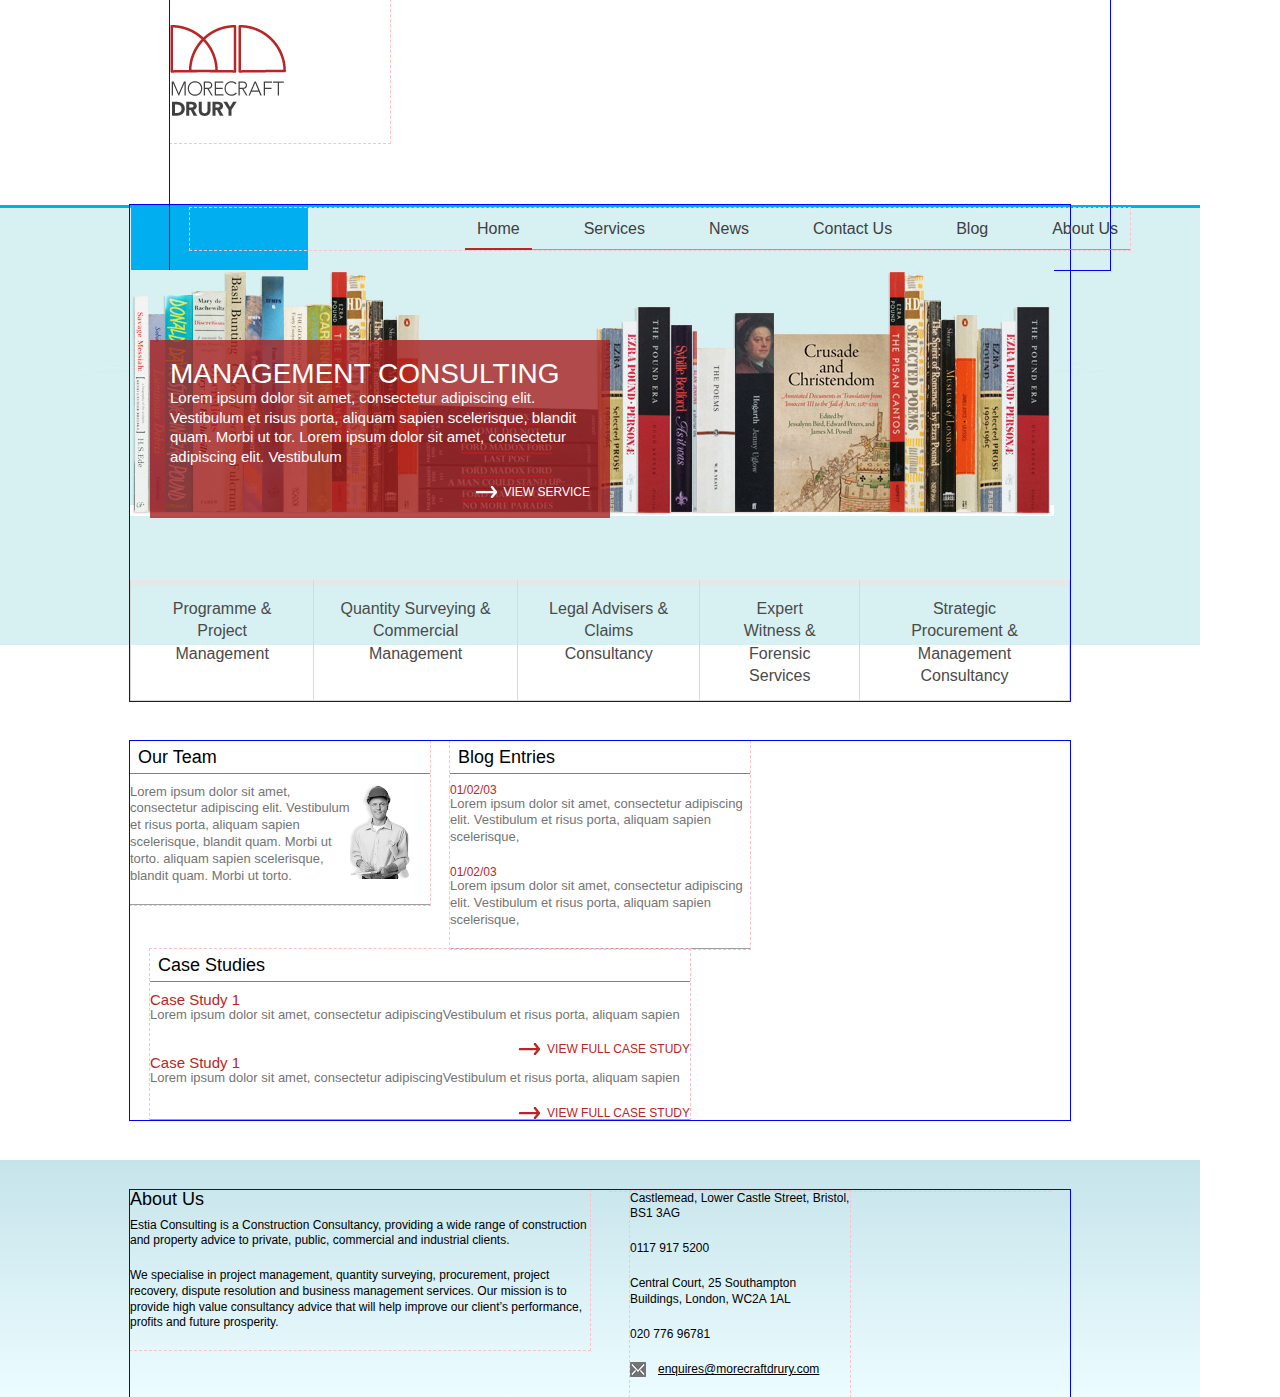
<file: index.html>
<!doctype html>
<html lang="en">
<head>
	<title></title>
	<meta charset="utf-8" />
	<link rel="stylesheet" href="css/styles.css" />
	<script src="js/jquery-1.10.2.min.js"></script>
	<script src="js/jquery.carouFredSel-6.2.1.min.js"></script>
   	<script>
		$(document).ready(function() {

			$("#home-header .slider").carouFredSel({
				/*
				items       : {
					visible     : 1,
					height      : "26.27%"
				},*/
				items: 1,
				scroll: 500,
				responsive: true,
				auto: 2000,
				prev: "#control-previous",
				next: "#control-next"
			});

		});
	</script>
	<!--[if lte IE 8]>
		<link rel="stylesheet" href="css/styles-lte-ie8.css" />
		<script src="http://html5shiv.googlecode.com/svn/trunk/html5.js"></script>
	<![endif]-->
</head>

<body id="home">
	
	<!-- Begin #page-header -->
	<header id="page-header">
		<div class="constrained">
			<a href="/" class="span-3"><img src="images/logo.png" alt="Morecraft Drury" class="logo" /></a>

			<nav id="main-navigation" class="span-12">
				<ul>
					<li class="active"><a href="index.html">Home</a></li>
					<li><a href="services.html">Services</a></li>
					<li><a href="news.html">News</a></li>
					<li><a href="contact.html">Contact Us</a></li>
					<li><a href="#">Blog</a></li>
					<li><a href="#">About Us</a></li>
				</ul>
			</nav>
		</div>
	</header>
	<!-- End #page-header -->

	<!-- Begin #home-header -->
	<div id="home-header">
		<div class="constrained">
		<ul class="slider">
			<li id="slide1">
				<img src="example-content/home-slider1.jpg" alt="" />
				<section class="slide-content">
					<h1>Management Consulting</h1>
					<p>Lorem ipsum dolor sit amet, consectetur adipiscing elit. Vestibulum et risus porta, aliquam sapien scelerisque, blandit quam. Morbi ut tor. Lorem ipsum dolor sit amet, consectetur adipiscing elit. Vestibulum </p>
					<a href="#" class="more">View service</a>
				</section>
			</li>
			<li id="slide2">
				<img src="example-content/home-slider1.jpg" alt="" />
				<section class="slide-content">
					<h1>Slide 2</h1>
					<p>Tes</p>
					<a href="#" class="more">View service</a>
				</section>
			</li>
			<li id="slide3">
				<img src="example-content/home-slider1.jpg" alt="" />
				<section class="slide-content">
					<h1>Slide 3</h1>
					<p>Tes</p>
					<a href="#" class="more">View service</a>
				</section>
			</li>
			<li id="slide4">
				<img src="example-content/home-slider1.jpg" alt="" />
				<section class="slide-content">
					<h1>Slide 4</h1>
					<p>Tes</p>
					<a href="#" class="more">View service</a>
				</section>
			</li>
			<li id="slide5">
				<img src="example-content/home-slider1.jpg" alt="" />
				<section class="slide-content">
					<h1>Slide 5</h1>
					<p>Tes</p>
					<a href="#" class="more">View service</a>
				</section>
			</li>
		</ul>

	<div style="position: absolute; left: 0px; top: 0px; opacity: 0.0;">
		<div id="control-previous">Previous</div>
		<div id="control-next">Next</div>
	</div>

		<ul class="sub-navigation slide-controls">
			<li><a href="#slide1">Programme &amp; Project Management</a></li>
			<li><a href="#slide2">Quantity Surveying &amp; Commercial Management</a></li>
			<li><a href="#slide3">Legal Advisers &amp; Claims Consultancy</a></li>
			<li><a href="#slide4">Expert Witness &amp; Forensic Services</a></li>
			<li><a href="#slide5">Strategic Procurement &amp; Management Consultancy</a></li>
		</ul>
	</div>
	<!-- End #home-header -->

	<!-- Begin #main-content-wrapper -->
	<div id="main-content-wrapper">
		<div class="constrained">
			<div class="span-4 nugget">
				<h2>Our Team</h2>
				<div class="text">
					<p>Lorem ipsum dolor sit amet, consectetur adipiscing elit. Vestibulum et risus porta, aliquam sapien scelerisque, blandit quam. Morbi ut torto. aliquam sapien scelerisque, blandit quam. Morbi ut torto.</p>
				</div>
				<div class="thumbnail">
					<img src="example-content/nugget-team.png" alt="" />
				</div>
			</div>

			<div class="span-4 nugget">
				<h2>Blog Entries</h2>
				<div class="date">01/02/03</div>
				<p>Lorem ipsum dolor sit amet, consectetur adipiscing elit. Vestibulum et risus porta, aliquam sapien scelerisque, </p>
				<div class="date">01/02/03</div>
				<p>Lorem ipsum dolor sit amet, consectetur adipiscing elit. Vestibulum et risus porta, aliquam sapien scelerisque, </p>
			</div>

			<div class="span-7 nugget nugget-case-studies">
				<h2>Case Studies</h2>
				<ul class="items">
					<li class="item">
						<h3>Case Study 1</h3>
						<p>Lorem ipsum dolor sit amet, consectetur adipiscingVestibulum et risus porta, aliquam sapien</p>
						<a href="#" class="more">View full case study</a>
					</li>
					<li class="item">
						<h3>Case Study 1</h3>
						<p>Lorem ipsum dolor sit amet, consectetur adipiscingVestibulum et risus porta, aliquam sapien</p>
						<a href="#" class="more">View full case study</a>
					</li>
				</ul>
			</div>
		</div>
	</div>
	<!-- End #main-content-wrapper -->

	<!-- Begin #page-footer -->
	<footer id="page-footer">
		<div class="constrained">
			<div class="span-6">
				<h2>About Us</h2>
				<p>Estia Consulting is a Construction Consultancy, providing a wide range of construction and property advice to private, public, commercial and industrial clients.</p>
				<p>We specialise in project management, quantity surveying, procurement, project recovery, dispute resolution and business management services. Our mission is to provide high value consultancy advice that will help improve our client’s performance, profits and future prosperity.</p>
			</div>
			<div class="span-3"><!-- footer nav can go here --></div>
			<div class="span-3"><!-- Twitter widget can go here --></div>
			<div class="span-3">
				<p class="icon-address">Castlemead, Lower Castle Street, Bristol, BS1 3AG</p>

				<p class="icon-tel">0117 917 5200</p>

				<p class="icon-address">Central Court, 25 Southampton Buildings, London, WC2A 1AL</p>
				<p class="icon-tel">020 776 96781</p>

				<p class="icon-email"><a href="mailto:enquires@morecraftdrury.com">enquires@morecraftdrury.com</a></p>
			</div>
		</div>
	</footer>
	<!-- End #page-footer -->
	
</body>
</html>
</file>
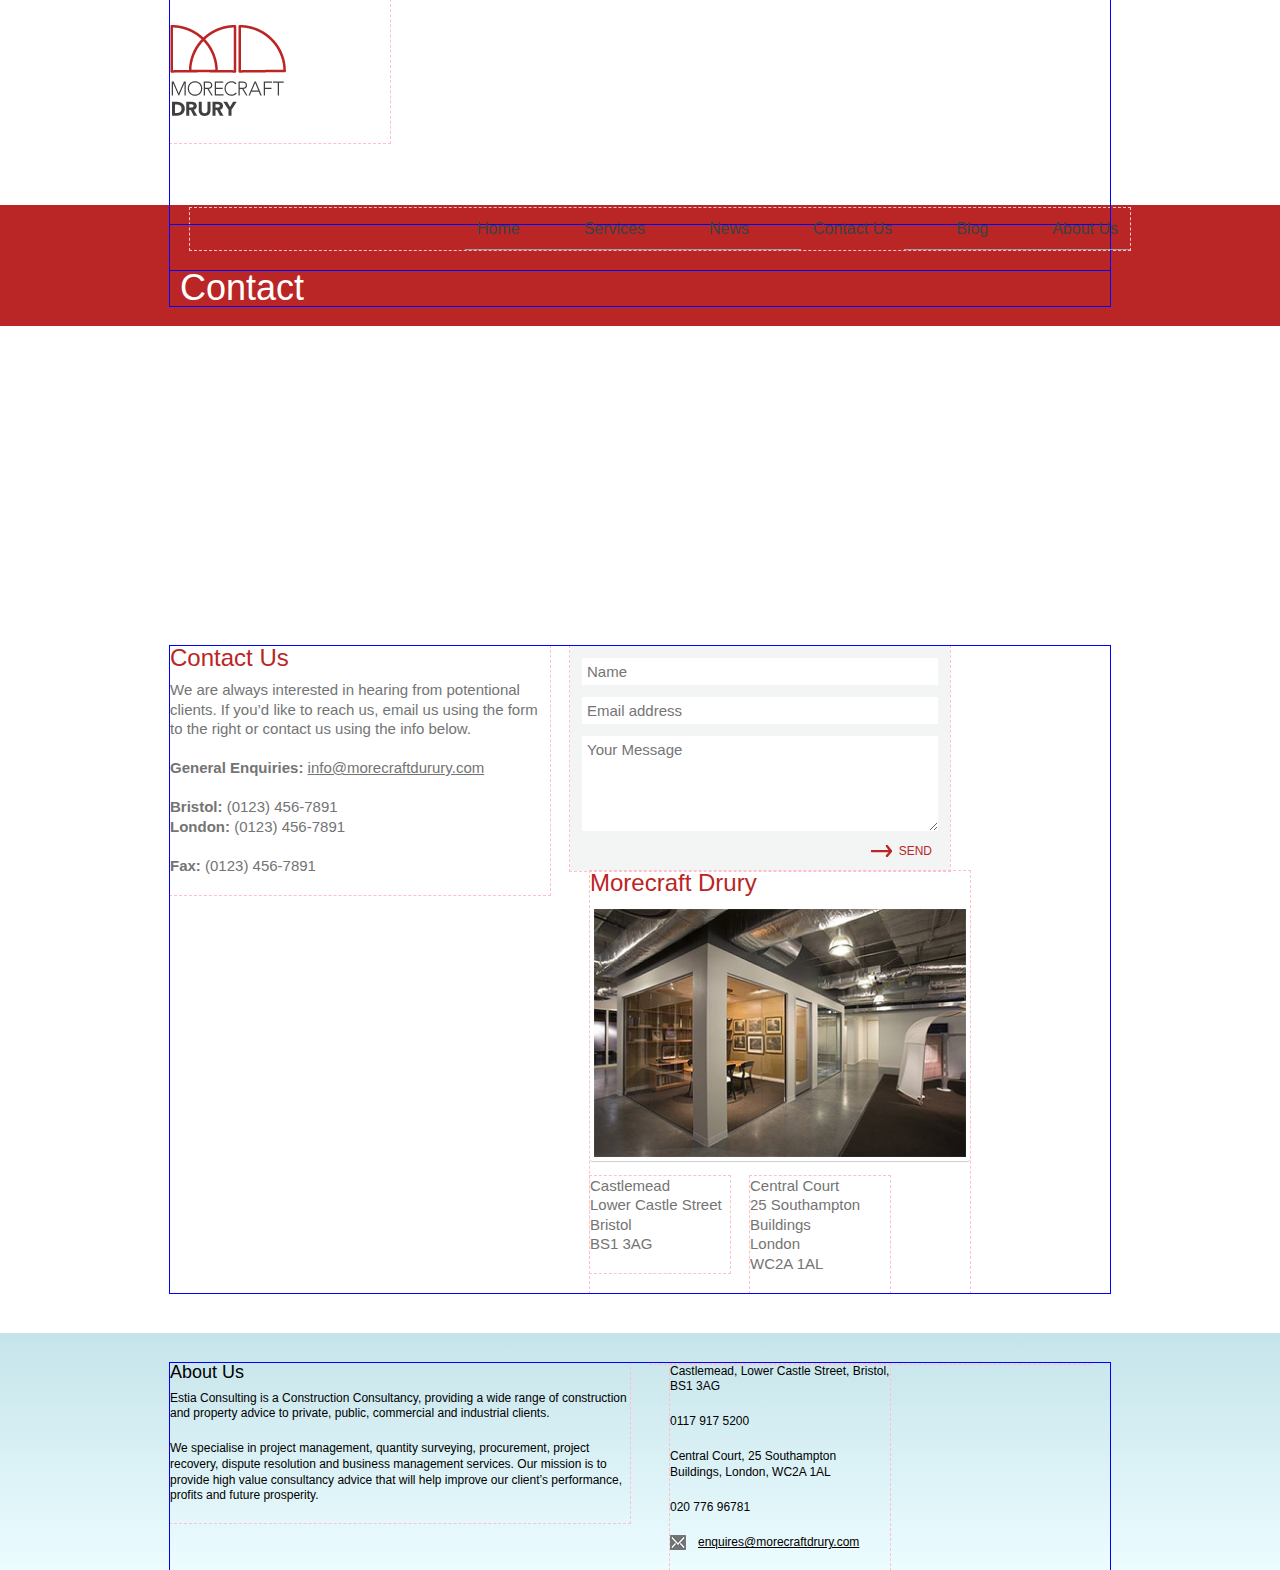
<file: contact.html>
<!doctype html>
<html lang="en">
<head>
	<title>Morecraft Drury</title>
	<meta charset="utf-8" />
	<meta name="viewport" content="width=device-width, initial-scale=1">
	<link rel="stylesheet" href="css/styles.css" />
	<!--[if lte IE 8]>
		<link rel="stylesheet" href="css/styles-lte-ie8.css" />
		<script src="http://html5shiv.googlecode.com/svn/trunk/html5.js"></script>
	<![endif]-->
</head>

<body>
	<!-- Begin #page-header -->
	<header id="page-header">
		<div class="constrained">
			<a href="/" class="span-3"><img src="images/logo.png" alt="Morecraft Drury" class="logo" /></a>

			<nav id="main-navigation" class="span-12">
				<ul>
					<li><a href="index_old.html">Home</a></li>
					<li><a href="services.html">Services</a></li>
					<li><a href="news.html">News</a></li>
					<li class="active"><a href="contact.html">Contact Us</a></li>
					<li><a href="#">Blog</a></li>
					<li><a href="#">About Us</a></li>
				</ul>
			</nav>
		</div>
	</header>
	<!-- End #page-header -->

	<div id="header-bar">
		<div class="constrained">
			<h1>Contact</h1>
		</div>
	</div>

	<!-- Begin #map-wrapper -->
	<div class="map-wrapper">
		<div id="map1">

		</div>

		<div id="map2">

		</div>
	</div>
	<!-- End #map-wrapper -->

	<!-- Begin #main-content-wrapper -->
	<div id="main-content-wrapper">
		<div class="constrained">

			<div class="span-5">
				<h2>Contact Us</h2>
				<p>We are always interested in hearing from potentional clients.  If you’d like to reach us, email us using the form to the right or contact us using the info below.</p>

				<p><strong>General Enquiries:</strong>  <a href="mailto:info@morecraftdurury.com">info@morecraftdurury.com</a></p>

				<p>
					<strong>Bristol:</strong>  (0123) 456-7891<br/>
					<strong>London:</strong>  (0123) 456-7891
				</p>

				<p><strong>Fax:</strong>  (0123) 456-7891</p>
			</div>

			<div class="span-5">
				<form action="#" method="post" class="contact-form">
					<input type="text" placeholder="Name" />
					<input type="email" placeholder="Email address" />
					<textarea cols="20" rows="5" placeholder="Your Message"></textarea>
					<input type="submit" value="Send" />
				</form>
			</div>

			<div class="span-5">
				<h2>Morecraft Drury</h2>
				<div class="pictureframe">
					<img src="example-content/office.jpg" alt="" />
				</div>
				<div>
					<div class="span-one-half">
						<p>
							Castlemead<br/>
							Lower Castle Street<br/>
							Bristol<br/>
							BS1 3AG
						</p>
					</div>
					<div class="span-one-half">
						<p>
							Central Court<br/>
							25 Southampton Buildings<br/>
							London<br/>
							WC2A 1AL
						</p>
					</div>
				</div>
			</div>
		</div>
	</div>
	<!-- End #main-content-wrapper -->

	<!-- Begin #page-footer -->
	<footer id="page-footer">
		<div class="constrained">
			<div class="span-6">
				<h2>About Us</h2>
				<p>Estia Consulting is a Construction Consultancy, providing a wide range of construction and property advice to private, public, commercial and industrial clients.</p>
				<p>We specialise in project management, quantity surveying, procurement, project recovery, dispute resolution and business management services. Our mission is to provide high value consultancy advice that will help improve our client’s performance, profits and future prosperity.</p>
			</div>
			<div class="span-3"><!-- footer nav can go here --></div>
			<div class="span-3"><!-- Twitter widget can go here --></div>
			<div class="span-3">
				<p class="icon-address">Castlemead, Lower Castle Street, Bristol, BS1 3AG</p>

				<p class="icon-tel">0117 917 5200</p>

				<p class="icon-address">Central Court, 25 Southampton Buildings, London, WC2A 1AL</p>
				<p class="icon-tel">020 776 96781</p>

				<p class="icon-email"><a href="mailto:enquires@morecraftdrury.com">enquires@morecraftdrury.com</a></p>
			</div>
		</div>
	</footer>
	<!-- End #page-footer -->

	<script src="http://ajax.googleapis.com/ajax/libs/jquery/1.10.1/jquery.min.js"></script>
	<script src="http://maps.google.com/maps/api/js?sensor=false"></script>
	<script>
		function initialiseMap() {
			var mapPoint = new google.maps.LatLng(51.355541,-2.144548);
			var mapOptions = {
				zoom: 13,
				center: mapPoint,
				mapTypeId: google.maps.MapTypeId.ROADMAP
			}
			var map1 = new google.maps.Map(document.getElementById("map1"), mapOptions);
			var map2 = new google.maps.Map(document.getElementById("map2"), mapOptions);
			//var markerImage = new google.maps.MarkerImage("/themes/wetwindy/images/marker.png", new google.maps.Size(77, 28), new google.maps.Point(0,0), new google.maps.Point(31,27));

			var marker = new google.maps.Marker({
				position: mapPoint,
				map: map
			});
		}

		$(function(){
			initialiseMap();
		});
	</script>

</body>
</html>
</file>
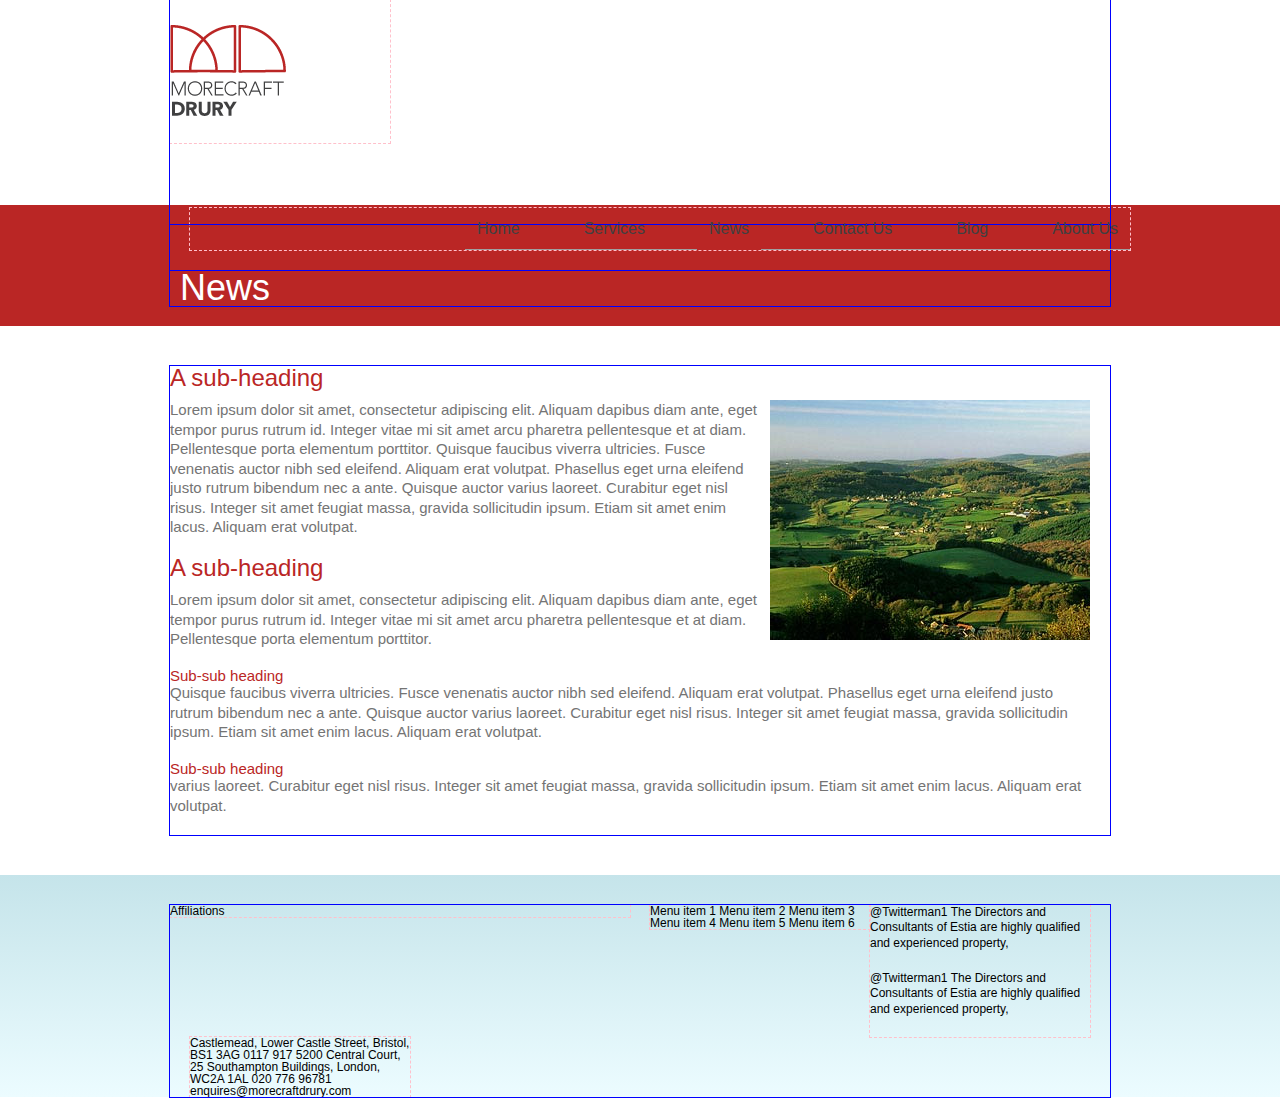
<file: generic copy-heavy template.html>
<!doctype html>
<html lang="en">
<head>
	<title></title>
	<meta charset="utf-8" />
	<link rel="stylesheet" href="css/styles.css" />
	<!--[if lte IE 8]>
		<link rel="stylesheet" href="css/styles-lte-ie8.css" />
		<script src="http://html5shiv.googlecode.com/svn/trunk/html5.js"></script>
	<![endif]-->
</head>

<body>
	<!-- Begin #page-header -->
	<header id="page-header">
		<div class="constrained">
			<a class="span-3" href="/"><img src="images/logo.png" alt="Morecraft Drury" class="logo" /></a>

			<nav class="span-12" id="main-navigation">
				<ul>
					<li><a href="index_old.html">Home</a></li>
					<li><a href="services.html">Services</a></li>
					<li class="active"><a href="news.html">News</a></li>
					<li><a href="contact.html">Contact Us</a></li>
					<li><a href="#">Blog</a></li>
					<li><a href="#">About Us</a></li>
				</ul>
			</nav>
		</div>
	</header>
	<!-- End #page-header -->

	<div id="header-bar">
		<div class="constrained">
			<h1>News</h1>
		</div>
	</div>

	<!-- Begin #main-content-wrapper -->
	<div id="main-content-wrapper">
		<div class="constrained">

			<section>
				<h2>A sub-heading</h2>
				<img class="right" src="example-content/news-photo.jpg" alt="" />
				<p>Lorem ipsum dolor sit amet, consectetur adipiscing elit. Aliquam dapibus diam ante, eget tempor purus rutrum id. Integer vitae mi sit amet arcu pharetra pellentesque et at diam. Pellentesque porta elementum porttitor. Quisque faucibus viverra ultricies. Fusce venenatis auctor nibh sed eleifend. Aliquam erat volutpat. Phasellus eget urna eleifend justo rutrum bibendum nec a ante. Quisque auctor varius laoreet. Curabitur eget nisl risus. Integer sit amet feugiat massa, gravida sollicitudin ipsum. Etiam sit amet enim lacus. Aliquam erat volutpat.</p>

				<h2>A sub-heading</h2>
				<p>Lorem ipsum dolor sit amet, consectetur adipiscing elit. Aliquam dapibus diam ante, eget tempor purus rutrum id. Integer vitae mi sit amet arcu pharetra pellentesque et at diam. Pellentesque porta elementum porttitor.</p>

				<h3>Sub-sub heading</h3>
				<p>Quisque faucibus viverra ultricies. Fusce venenatis auctor nibh sed eleifend. Aliquam erat volutpat. Phasellus eget urna eleifend justo rutrum bibendum nec a ante. Quisque auctor varius laoreet. Curabitur eget nisl risus. Integer sit amet feugiat massa, gravida sollicitudin ipsum. Etiam sit amet enim lacus. Aliquam erat volutpat.</p>

				<h3>Sub-sub heading</h3>
				<p>varius laoreet. Curabitur eget nisl risus. Integer sit amet feugiat massa, gravida sollicitudin ipsum. Etiam sit amet enim lacus. Aliquam erat volutpat.</p>
			</section>

		</div>
	</div>
	<!-- End #main-content-wrapper -->

	<!-- Begin #page-footer -->
	<footer id="page-footer">
		<div class="constrained">
			<div class="span-6">Affiliations</div>
			<div class="span-3">
				Menu item 1
				Menu item 2
				Menu item 3
				Menu item 4
				Menu item 5
				Menu item 6
			</div>
			<div class="span-3">
				<p>@Twitterman1 The Directors and Consultants of Estia are highly qualified and experienced property, </p>
				<p>@Twitterman1 The Directors and Consultants of Estia are highly qualified and experienced property, </p>
			</div>
			<div class="span-3">
				Castlemead, Lower Castle Street,
				Bristol,  BS1 3AG

				0117 917 5200

				Central Court, 25 Southampton Buildings, London, WC2A 1AL

				020 776 96781

				enquires@morecraftdrury.com
			</div>
		</div>
	</footer>
	<!-- End #page-footer -->
</body>
</html>
</file>
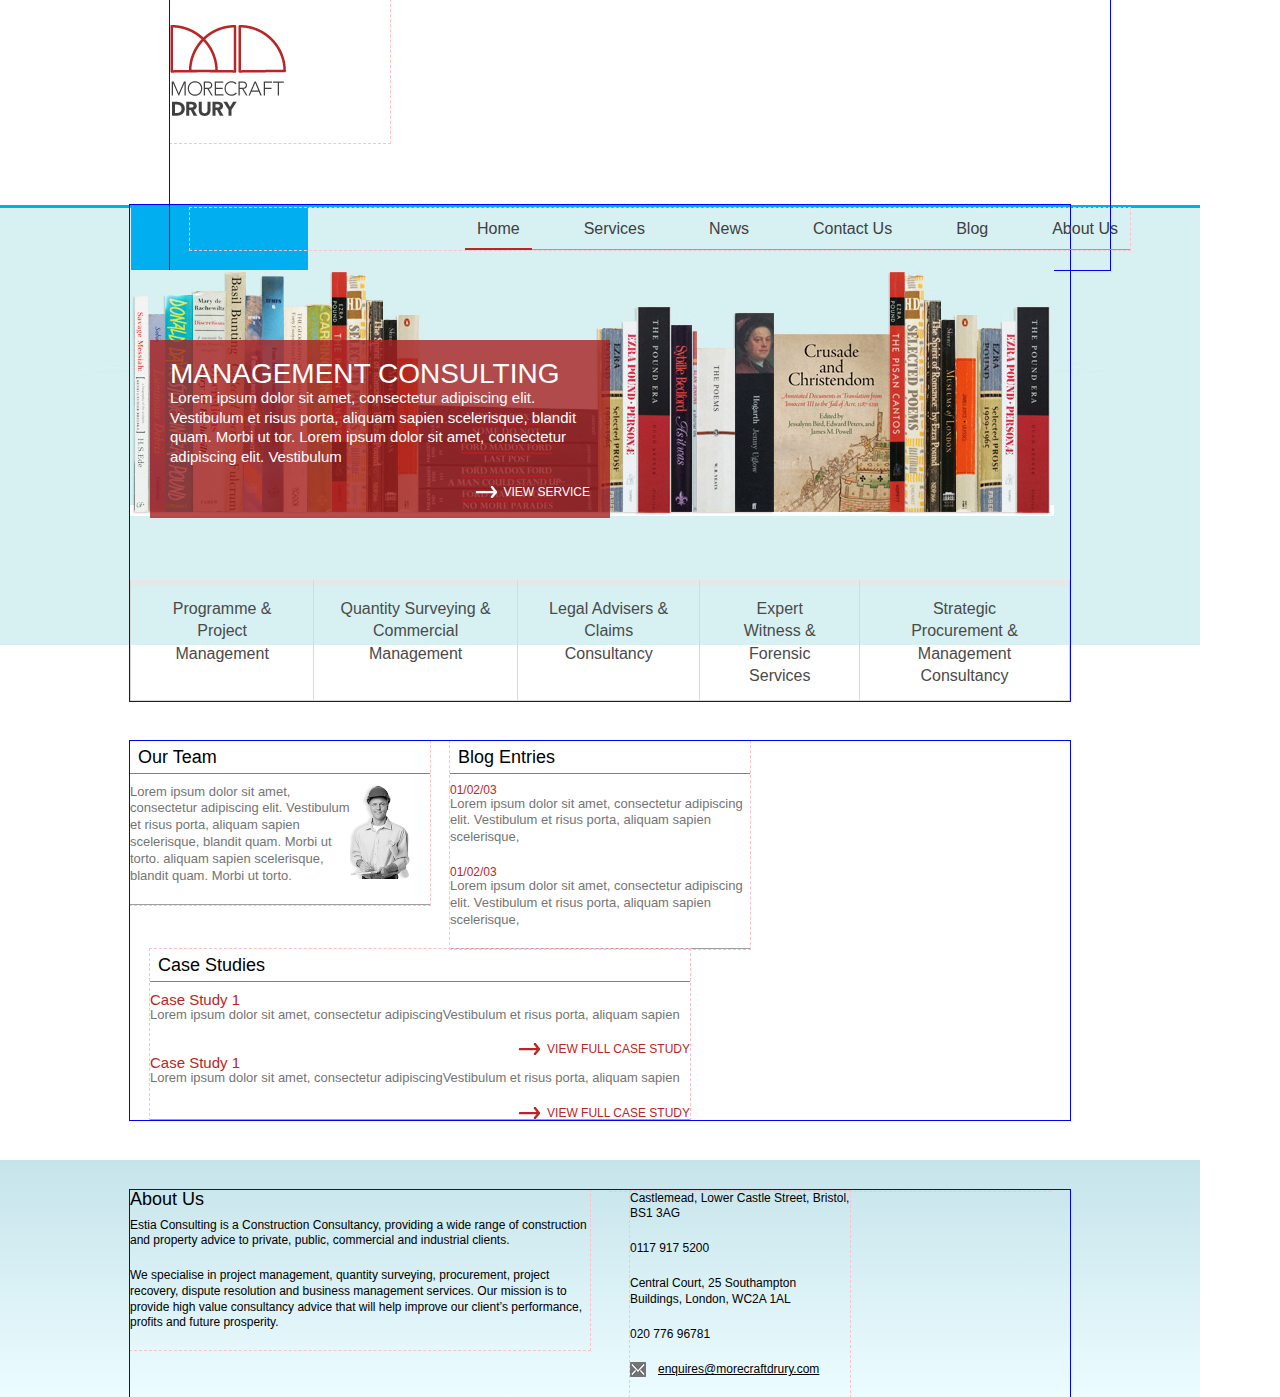
<file: index_old.html>
<!doctype html>
<html lang="en">
<head>
	<title></title>
	<meta charset="utf-8" />
	<link rel="stylesheet" href="css/styles.css" />
	<script src="js/jquery-1.10.2.min.js"></script>
	<script src="js/jquery.carouFredSel-6.2.1.min.js"></script>
   	<script>
		$(document).ready(function() {

			$("#home-header .slider").carouFredSel({
				/*
				items       : {
					visible     : 1,
					height      : "26.27%"
				},*/
				items: 1,
				scroll: 500,
				responsive: true,
				auto: 2000,
				prev: "#control-previous",
				next: "#control-next"
			});

		});
	</script>
	<!--[if lte IE 8]>
		<link rel="stylesheet" href="css/styles-lte-ie8.css" />
		<script src="http://html5shiv.googlecode.com/svn/trunk/html5.js"></script>
	<![endif]-->
</head>

<body id="home">
	
	<!-- Begin #page-header -->
	<header id="page-header">
		<div class="constrained">
			<a href="/" class="span-3"><img src="images/logo.png" alt="Morecraft Drury" class="logo" /></a>

			<nav id="main-navigation" class="span-12">
				<ul>
					<li class="active"><a href="index_old.html">Home</a></li>
					<li><a href="services.html">Services</a></li>
					<li><a href="news.html">News</a></li>
					<li><a href="contact.html">Contact Us</a></li>
					<li><a href="#">Blog</a></li>
					<li><a href="#">About Us</a></li>
				</ul>
			</nav>
		</div>
	</header>
	<!-- End #page-header -->

	<!-- Begin #home-header -->
	<div id="home-header">
		<div class="constrained">
		<ul class="slider">
			<li id="slide1">
				<img src="example-content/home-slider1.jpg" alt="" />
				<section class="slide-content">
					<h1>Management Consulting</h1>
					<p>Lorem ipsum dolor sit amet, consectetur adipiscing elit. Vestibulum et risus porta, aliquam sapien scelerisque, blandit quam. Morbi ut tor. Lorem ipsum dolor sit amet, consectetur adipiscing elit. Vestibulum </p>
					<a href="#" class="more">View service</a>
				</section>
			</li>
			<li id="slide2">
				<img src="example-content/home-slider1.jpg" alt="" />
				<section class="slide-content">
					<h1>Slide 2</h1>
					<p>Tes</p>
					<a href="#" class="more">View service</a>
				</section>
			</li>
			<li id="slide3">
				<img src="example-content/home-slider1.jpg" alt="" />
				<section class="slide-content">
					<h1>Slide 3</h1>
					<p>Tes</p>
					<a href="#" class="more">View service</a>
				</section>
			</li>
			<li id="slide4">
				<img src="example-content/home-slider1.jpg" alt="" />
				<section class="slide-content">
					<h1>Slide 4</h1>
					<p>Tes</p>
					<a href="#" class="more">View service</a>
				</section>
			</li>
			<li id="slide5">
				<img src="example-content/home-slider1.jpg" alt="" />
				<section class="slide-content">
					<h1>Slide 5</h1>
					<p>Tes</p>
					<a href="#" class="more">View service</a>
				</section>
			</li>
		</ul>

	<div style="position: absolute; left: 0px; top: 0px; opacity: 0.0;">
		<div id="control-previous">Previous</div>
		<div id="control-next">Next</div>
	</div>

		<ul class="sub-navigation slide-controls">
			<li><a href="#slide1">Programme &amp; Project Management</a></li>
			<li><a href="#slide2">Quantity Surveying &amp; Commercial Management</a></li>
			<li><a href="#slide3">Legal Advisers &amp; Claims Consultancy</a></li>
			<li><a href="#slide4">Expert Witness &amp; Forensic Services</a></li>
			<li><a href="#slide5">Strategic Procurement &amp; Management Consultancy</a></li>
		</ul>
	</div>
	<!-- End #home-header -->

	<!-- Begin #main-content-wrapper -->
	<div id="main-content-wrapper">
		<div class="constrained">
			<div class="span-4 nugget">
				<h2>Our Team</h2>
				<div class="text">
					<p>Lorem ipsum dolor sit amet, consectetur adipiscing elit. Vestibulum et risus porta, aliquam sapien scelerisque, blandit quam. Morbi ut torto. aliquam sapien scelerisque, blandit quam. Morbi ut torto.</p>
				</div>
				<div class="thumbnail">
					<img src="example-content/nugget-team.png" alt="" />
				</div>
			</div>

			<div class="span-4 nugget">
				<h2>Blog Entries</h2>
				<div class="date">01/02/03</div>
				<p>Lorem ipsum dolor sit amet, consectetur adipiscing elit. Vestibulum et risus porta, aliquam sapien scelerisque, </p>
				<div class="date">01/02/03</div>
				<p>Lorem ipsum dolor sit amet, consectetur adipiscing elit. Vestibulum et risus porta, aliquam sapien scelerisque, </p>
			</div>

			<div class="span-7 nugget nugget-case-studies">
				<h2>Case Studies</h2>
				<ul class="items">
					<li class="item">
						<h3>Case Study 1</h3>
						<p>Lorem ipsum dolor sit amet, consectetur adipiscingVestibulum et risus porta, aliquam sapien</p>
						<a href="#" class="more">View full case study</a>
					</li>
					<li class="item">
						<h3>Case Study 1</h3>
						<p>Lorem ipsum dolor sit amet, consectetur adipiscingVestibulum et risus porta, aliquam sapien</p>
						<a href="#" class="more">View full case study</a>
					</li>
				</ul>
			</div>
		</div>
	</div>
	<!-- End #main-content-wrapper -->

	<!-- Begin #page-footer -->
	<footer id="page-footer">
		<div class="constrained">
			<div class="span-6">
				<h2>About Us</h2>
				<p>Estia Consulting is a Construction Consultancy, providing a wide range of construction and property advice to private, public, commercial and industrial clients.</p>
				<p>We specialise in project management, quantity surveying, procurement, project recovery, dispute resolution and business management services. Our mission is to provide high value consultancy advice that will help improve our client’s performance, profits and future prosperity.</p>
			</div>
			<div class="span-3"><!-- footer nav can go here --></div>
			<div class="span-3"><!-- Twitter widget can go here --></div>
			<div class="span-3">
				<p class="icon-address">Castlemead, Lower Castle Street, Bristol, BS1 3AG</p>

				<p class="icon-tel">0117 917 5200</p>

				<p class="icon-address">Central Court, 25 Southampton Buildings, London, WC2A 1AL</p>
				<p class="icon-tel">020 776 96781</p>

				<p class="icon-email"><a href="mailto:enquires@morecraftdrury.com">enquires@morecraftdrury.com</a></p>
			</div>
		</div>
	</footer>
	<!-- End #page-footer -->
	
</body>
</html>
</file>
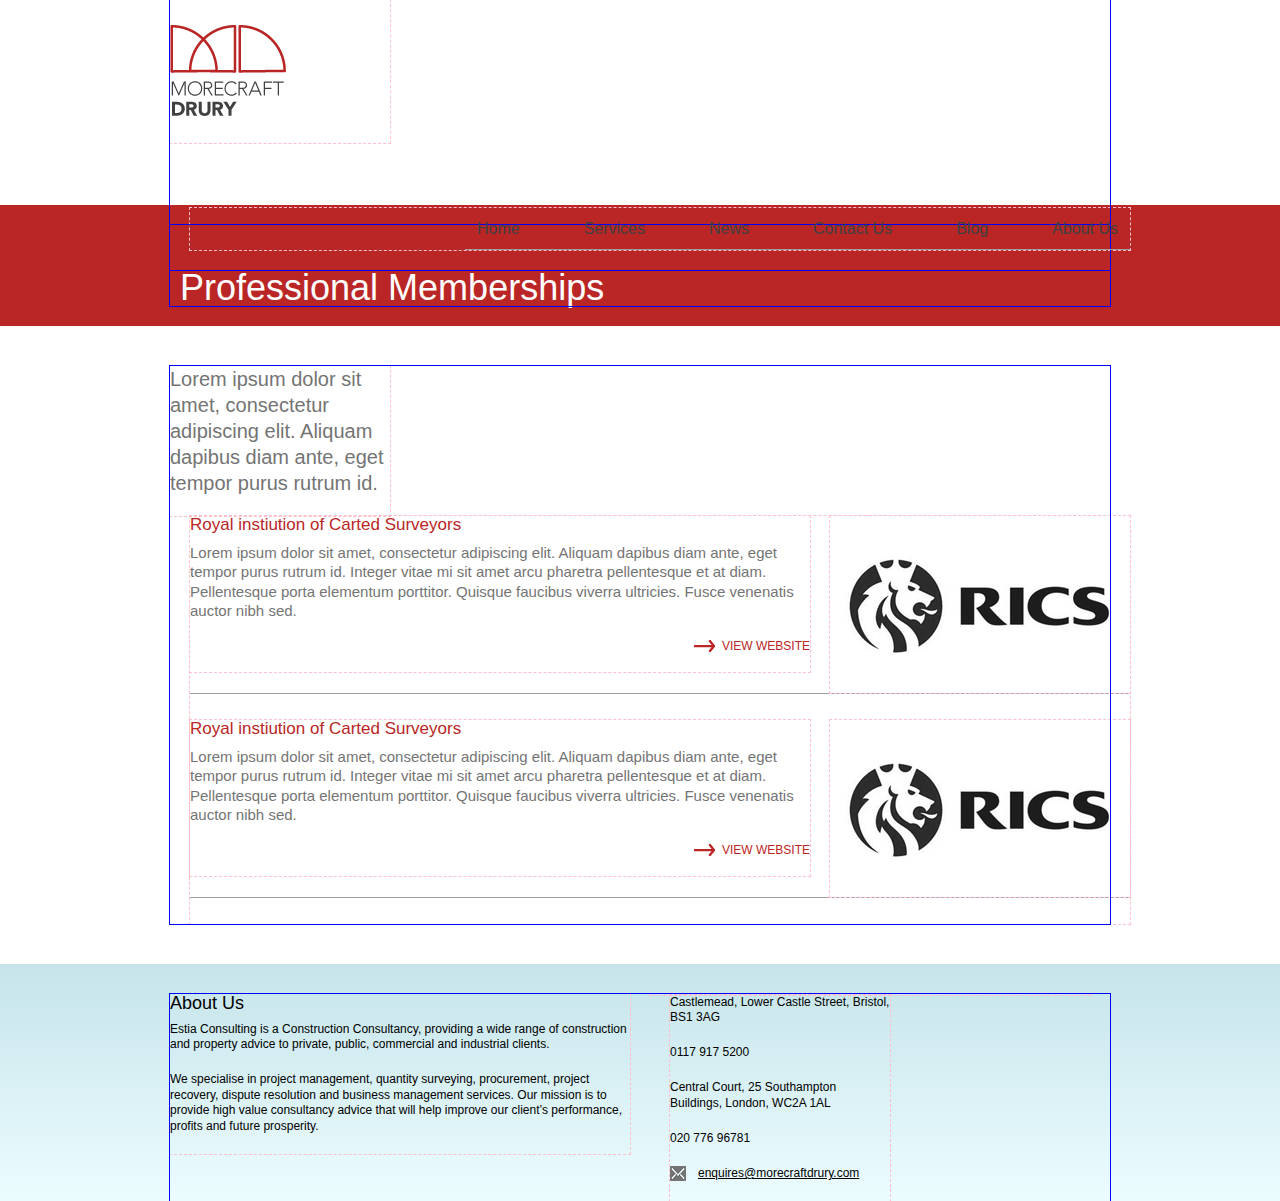
<file: listing.html>
<!doctype html>
<html lang="en">
<head>
	<title>Morecraft Drury</title>
	<meta charset="utf-8" />
	<link rel="stylesheet" href="css/styles.css" />
	<!--[if lte IE 8]>
		<link rel="stylesheet" href="css/styles-lte-ie8.css" />
		<script src="http://html5shiv.googlecode.com/svn/trunk/html5.js"></script>
	<![endif]-->
</head>

<body>
	<!-- Begin #page-header -->
	<header id="page-header">
		<div class="constrained">
			<a href="/" class="span-3"><img src="images/logo.png" alt="Morecraft Drury" class="logo" /></a>

			<nav id="main-navigation" class="span-12">
				<ul>
					<li><a href="index_old.html">Home</a></li>
					<li><a href="services.html">Services</a></li>
					<li><a href="news.html">News</a></li>
					<li><a href="contact.html">Contact Us</a></li>
					<li><a href="#">Blog</a></li>
					<li><a href="#">About Us</a></li>
				</ul>
			</nav>
		</div>
	</header>
	<!-- End #page-header -->

	<div id="header-bar">
		<div class="constrained">
			<h1>Professional Memberships</h1>
		</div>
	</div>

	<!-- Begin #main-content-wrapper -->
	<div id="main-content-wrapper">
		<div class="constrained">

			<div class="span-3">
				<p class="highlighted">Lorem ipsum dolor sit amet, consectetur adipiscing elit. Aliquam dapibus diam ante, eget tempor purus rutrum id.</p>
			</div>

			<div class="span-12">
				<article class="post-summary">
					<div class="span-8">
						<h2>Royal instiution of Carted Surveyors</h2>

						<p>Lorem ipsum dolor sit amet, consectetur adipiscing elit. Aliquam dapibus diam ante, eget tempor purus rutrum id. Integer vitae mi sit amet arcu pharetra pellentesque et at diam. Pellentesque porta elementum porttitor. Quisque faucibus viverra ultricies. Fusce venenatis auctor nibh sed.</p>
						<a href="#" class="more">View Website</a>
					</div>

					<div class="span-4">
						<a href="#"><img src="example-content/logo-rics.png" alt="" /></a>
					</div>
				</article>

				<article class="post-summary">
					<div class="span-8">
						<h2>Royal instiution of Carted Surveyors</h2>

						<p>Lorem ipsum dolor sit amet, consectetur adipiscing elit. Aliquam dapibus diam ante, eget tempor purus rutrum id. Integer vitae mi sit amet arcu pharetra pellentesque et at diam. Pellentesque porta elementum porttitor. Quisque faucibus viverra ultricies. Fusce venenatis auctor nibh sed.</p>
						<a href="#" class="more">View Website</a>
					</div>

					<div class="span-4">
						<a href="#"><img src="example-content/logo-rics.png" alt="" /></a>
					</div>
				</article>
			</div>
		</div>
	</div>
	<!-- End #main-content-wrapper -->

	<!-- Begin #page-footer -->
	<footer id="page-footer">
		<div class="constrained">
			<div class="span-6">
				<h2>About Us</h2>
				<p>Estia Consulting is a Construction Consultancy, providing a wide range of construction and property advice to private, public, commercial and industrial clients.</p>
				<p>We specialise in project management, quantity surveying, procurement, project recovery, dispute resolution and business management services. Our mission is to provide high value consultancy advice that will help improve our client’s performance, profits and future prosperity.</p>
			</div>
			<div class="span-3"><!-- footer nav can go here --></div>
			<div class="span-3"><!-- Twitter widget can go here --></div>
			<div class="span-3">
				<p class="icon-address">Castlemead, Lower Castle Street, Bristol, BS1 3AG</p>

				<p class="icon-tel">0117 917 5200</p>

				<p class="icon-address">Central Court, 25 Southampton Buildings, London, WC2A 1AL</p>
				<p class="icon-tel">020 776 96781</p>

				<p class="icon-email"><a href="mailto:enquires@morecraftdrury.com">enquires@morecraftdrury.com</a></p>
			</div>
		</div>
	</footer>
	<!-- End #page-footer -->
	
</body>
</html>
</file>
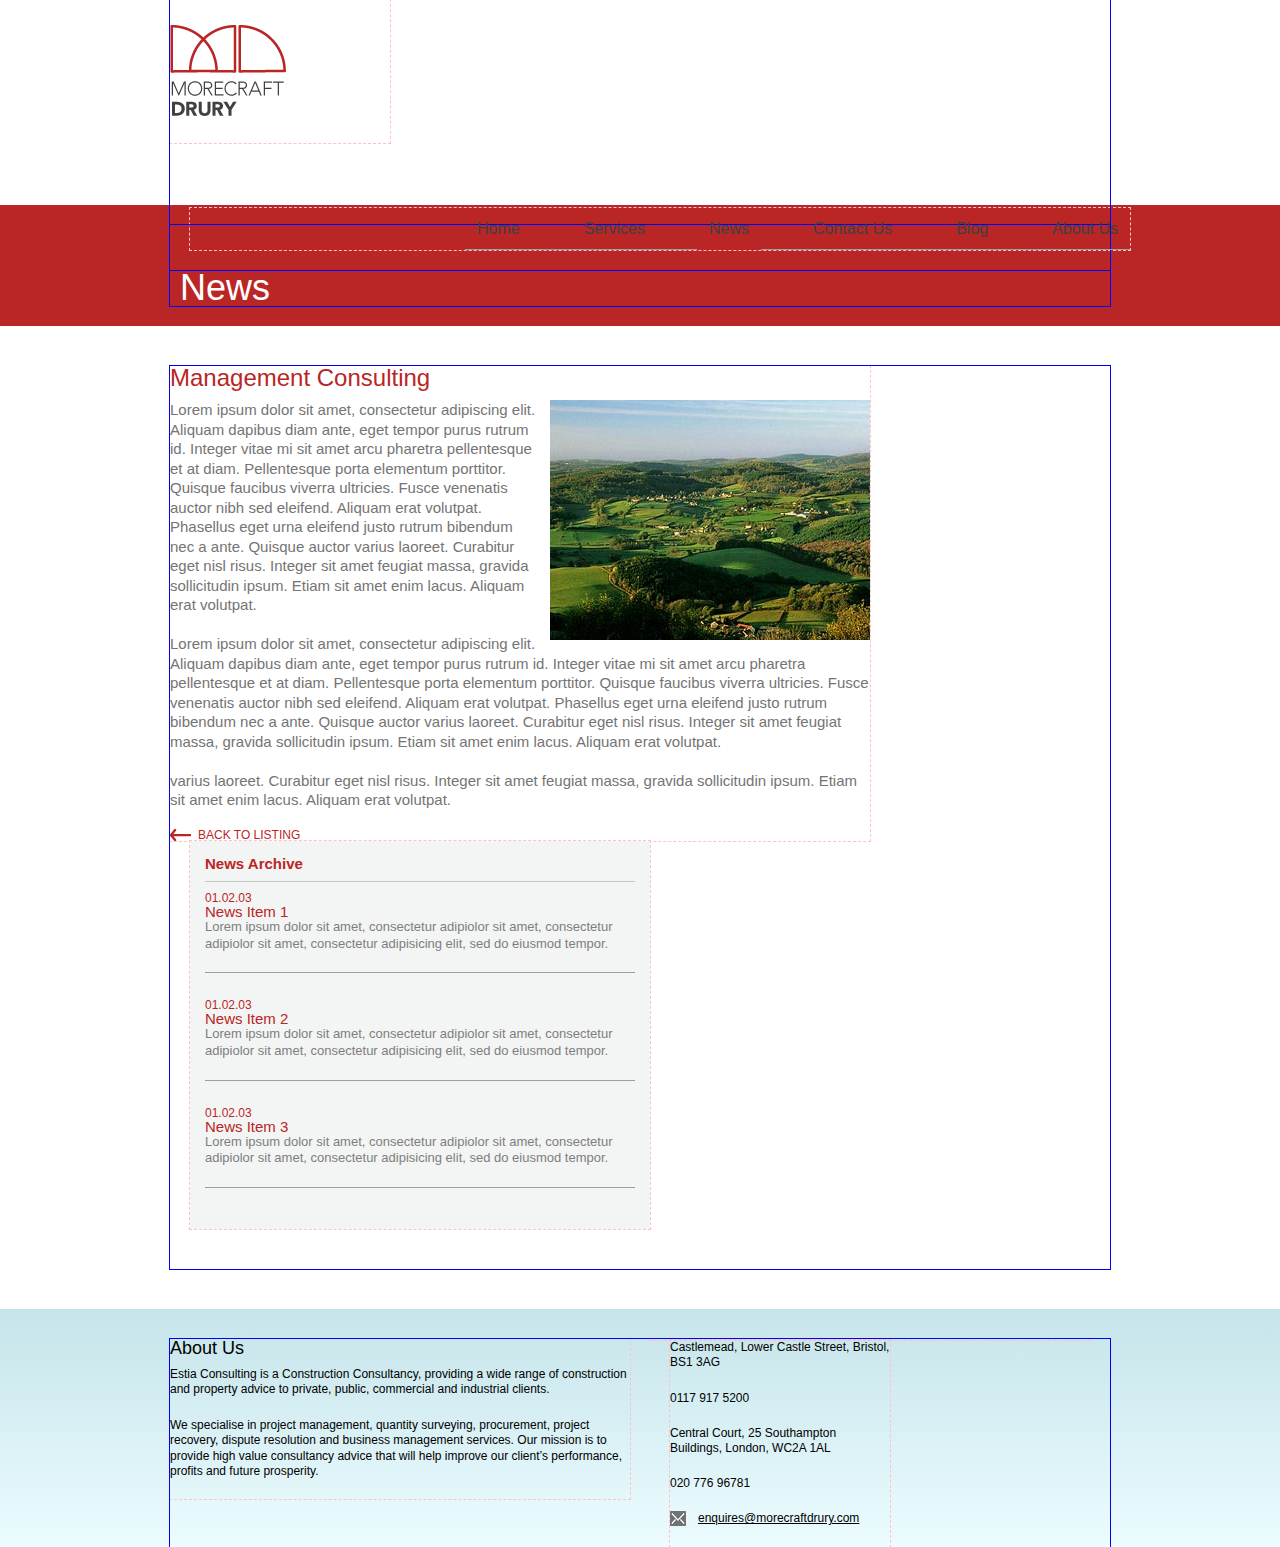
<file: news.html>
<!doctype html>
<html lang="en">
<head>
	<title></title>
	<meta charset="utf-8" />
	<link rel="stylesheet" href="css/styles.css" />
	<!--[if lte IE 8]>
		<link rel="stylesheet" href="css/styles-lte-ie8.css" />
		<script src="http://html5shiv.googlecode.com/svn/trunk/html5.js"></script>
	<![endif]-->
</head>

<body>
	<!-- Begin #page-header -->
	<header id="page-header">
		<div class="constrained">
			<a class="span-3" href="/"><img src="images/logo.png" alt="Morecraft Drury" class="logo" /></a>

			<nav class="span-12" id="main-navigation">
				<ul>
					<li><a href="index_old.html">Home</a></li>
					<li><a href="services.html">Services</a></li>
					<li class="active"><a href="news.html">News</a></li>
					<li><a href="contact.html">Contact Us</a></li>
					<li><a href="#">Blog</a></li>
					<li><a href="#">About Us</a></li>
				</ul>
			</nav>
		</div>
	</header>
	<!-- End #page-header -->

	<div id="header-bar">
		<div class="constrained">
			<h1>News</h1>
		</div>
	</div>

	<!-- Begin #main-content-wrapper -->
	<div id="main-content-wrapper">
		<div class="constrained">

			<section class="span-9">
				<h2>Management Consulting</h2>
				<img class="right" src="example-content/news-photo.jpg" alt="" />
				<p>Lorem ipsum dolor sit amet, consectetur adipiscing elit. Aliquam dapibus diam ante, eget tempor purus rutrum id. Integer vitae mi sit amet arcu pharetra pellentesque et at diam. Pellentesque porta elementum porttitor. Quisque faucibus viverra ultricies. Fusce venenatis auctor nibh sed eleifend. Aliquam erat volutpat. Phasellus eget urna eleifend justo rutrum bibendum nec a ante. Quisque auctor varius laoreet. Curabitur eget nisl risus. Integer sit amet feugiat massa, gravida sollicitudin ipsum. Etiam sit amet enim lacus. Aliquam erat volutpat.</p>

				<p> Lorem ipsum dolor sit amet, consectetur adipiscing elit. Aliquam dapibus diam ante, eget tempor purus rutrum id. Integer vitae mi sit amet arcu pharetra pellentesque et at diam. Pellentesque porta elementum porttitor. Quisque faucibus viverra ultricies. Fusce venenatis auctor nibh sed eleifend. Aliquam erat volutpat. Phasellus eget urna eleifend justo rutrum bibendum nec a ante. Quisque auctor varius laoreet. Curabitur eget nisl risus. Integer sit amet feugiat massa, gravida sollicitudin ipsum. Etiam sit amet enim lacus. Aliquam erat volutpat.</p>

				<p>varius laoreet. Curabitur eget nisl risus. Integer sit amet feugiat massa, gravida sollicitudin ipsum. Etiam sit amet enim lacus. Aliquam erat volutpat.</p>

				<a href="listing.html" class="back">Back to listing</a>
			</section>

			<aside class="span-6 sidebar">
				<h2>News Archive</h2>

				<article>
					<div class="date">01.02.03</div>
					<h3>News Item 1</h3>
					<p>Lorem ipsum dolor sit amet, consectetur adipiolor sit amet, consectetur adipiolor sit amet, consectetur adipisicing elit, sed do eiusmod tempor.</p>
				</article>

	 			<article>
					<div class="date">01.02.03</div>
					<h3>News Item 2</h3>
					<p>Lorem ipsum dolor sit amet, consectetur adipiolor sit amet, consectetur adipiolor sit amet, consectetur adipisicing elit, sed do eiusmod tempor.</p>
				</article>

				<article>
					<div class="date">01.02.03</div>
					<h3>News Item 3</h3>
					<p>Lorem ipsum dolor sit amet, consectetur adipiolor sit amet, consectetur adipiolor sit amet, consectetur adipisicing elit, sed do eiusmod tempor.</p>
				</article>
			</aside>
		</div>
	</div>
	<!-- End #main-content-wrapper -->

	<!-- Begin #page-footer -->
	<footer id="page-footer">
		<div class="constrained">
			<div class="span-6">
				<h2>About Us</h2>
				<p>Estia Consulting is a Construction Consultancy, providing a wide range of construction and property advice to private, public, commercial and industrial clients.</p>
				<p>We specialise in project management, quantity surveying, procurement, project recovery, dispute resolution and business management services. Our mission is to provide high value consultancy advice that will help improve our client’s performance, profits and future prosperity.</p>
			</div>
			<div class="span-3"><!-- footer nav can go here --></div>
			<div class="span-3"><!-- Twitter widget can go here --></div>
			<div class="span-3">
				<p class="icon-address">Castlemead, Lower Castle Street, Bristol, BS1 3AG</p>

				<p class="icon-tel">0117 917 5200</p>

				<p class="icon-address">Central Court, 25 Southampton Buildings, London, WC2A 1AL</p>
				<p class="icon-tel">020 776 96781</p>

				<p class="icon-email"><a href="mailto:enquires@morecraftdrury.com">enquires@morecraftdrury.com</a></p>
			</div>
		</div>
	</footer>
	<!-- End #page-footer -->
	
</body>
</html>
</file>
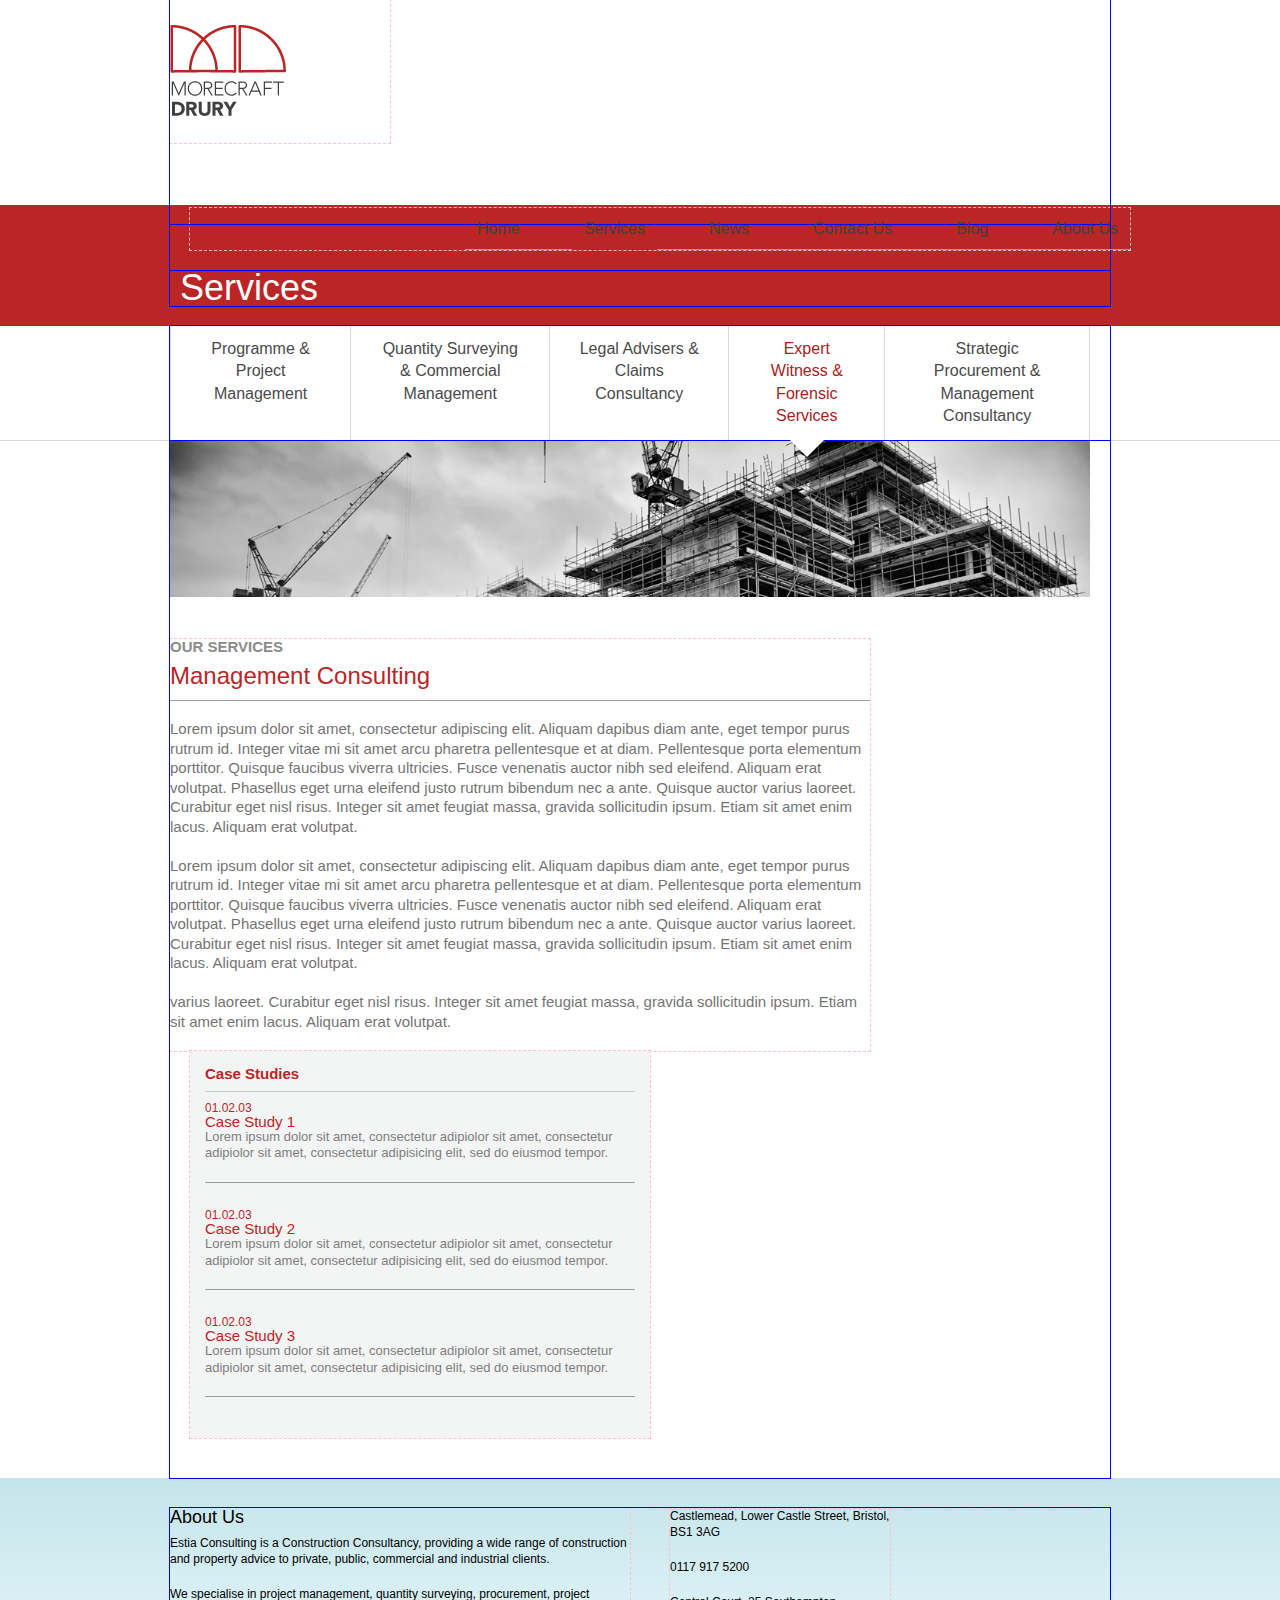
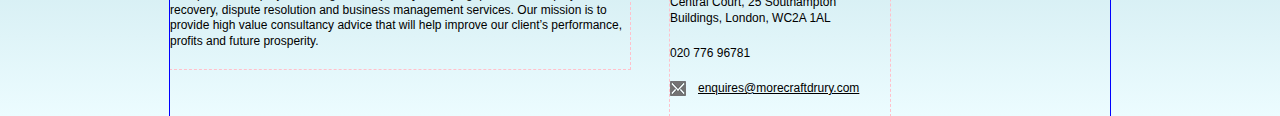
<file: services.html>
<!doctype html>
<html lang="en">
<head>
	<title></title>
	<meta charset="utf-8" />
	<link rel="stylesheet" href="css/styles.css" />
	<!--[if lte IE 8]>
		<link rel="stylesheet" href="css/styles-lte-ie8.css" />
		<script src="http://html5shiv.googlecode.com/svn/trunk/html5.js"></script>
	<![endif]-->	
</head>

<body>
	<!-- Begin #page-header -->
	<header id="page-header">
		<div class="constrained">
			<a class="span-3" href="/"><img src="images/logo.png" alt="Morecraft Drury" class="logo" /></a>

			<nav class="span-12" id="main-navigation">
				<ul>
					<li><a href="index_old.html">Home</a></li>
					<li class="active"><a href="services.html">Services</a></li>
					<li><a href="news.html">News</a></li>
					<li><a href="contact.html">Contact Us</a></li>
					<li><a href="#">Blog</a></li>
					<li><a href="#">About Us</a></li>
				</ul>
			</nav>
		</div>
	</header>
	<!-- End #page-header -->

	<div id="header-bar">
		<div class="constrained">
			<h1>Services</h1>
		</div>
	</div>

	<nav class="sub-navigation">
		<div class="constrained">
			<ul>
				<li><a href="#">Programme &amp; Project Management</a></li>
				<li><a href="#">Quantity Surveying &amp; Commercial Management</a></li>
				<li><a href="#">Legal Advisers &amp; Claims Consultancy</a></li>
				<li class="active"><a href="#">Expert Witness &amp; Forensic Services</a></li>
				<li><a href="#">Strategic Procurement &amp; Management Consultancy</a></li>
			</ul>
		</div>
	</nav>

	<div class="constrained">
		<div class="banner">
			<img src="example-content/banner-services.jpg" alt="" />
		</div>

		<!-- Begin #main-content-wrapper -->
		<div id="main-content-wrapper">

			<section class="span-9">
				<div class="pseudo-heading">OUR SERVICES</div>
				<h2 class="underlined-heading">Management Consulting</h2>
				<!--<h2>Management Consulting</h2>-->
				<p>Lorem ipsum dolor sit amet, consectetur adipiscing elit. Aliquam dapibus diam ante, eget tempor purus rutrum id. Integer vitae mi sit amet arcu pharetra pellentesque et at diam. Pellentesque porta elementum porttitor. Quisque faucibus viverra ultricies. Fusce venenatis auctor nibh sed eleifend. Aliquam erat volutpat. Phasellus eget urna eleifend justo rutrum bibendum nec a ante. Quisque auctor varius laoreet. Curabitur eget nisl risus. Integer sit amet feugiat massa, gravida sollicitudin ipsum. Etiam sit amet enim lacus. Aliquam erat volutpat.</p>

				<p> Lorem ipsum dolor sit amet, consectetur adipiscing elit. Aliquam dapibus diam ante, eget tempor purus rutrum id. Integer vitae mi sit amet arcu pharetra pellentesque et at diam. Pellentesque porta elementum porttitor. Quisque faucibus viverra ultricies. Fusce venenatis auctor nibh sed eleifend. Aliquam erat volutpat. Phasellus eget urna eleifend justo rutrum bibendum nec a ante. Quisque auctor varius laoreet. Curabitur eget nisl risus. Integer sit amet feugiat massa, gravida sollicitudin ipsum. Etiam sit amet enim lacus. Aliquam erat volutpat.</p>

				<p>varius laoreet. Curabitur eget nisl risus. Integer sit amet feugiat massa, gravida sollicitudin ipsum. Etiam sit amet enim lacus. Aliquam erat volutpat.</p>
			</section>

			<aside class="span-6 sidebar">
				<h2>Case Studies</h2>

				<article>
					<div class="date">01.02.03</div>
					<h3>Case Study 1</h3>
					<p>Lorem ipsum dolor sit amet, consectetur adipiolor sit amet, consectetur adipiolor sit amet, consectetur adipisicing elit, sed do eiusmod tempor.</p>
				</article>

	 			<article>
					<div class="date">01.02.03</div>
					<h3>Case Study 2</h3>
					<p>Lorem ipsum dolor sit amet, consectetur adipiolor sit amet, consectetur adipiolor sit amet, consectetur adipisicing elit, sed do eiusmod tempor.</p>
				</article>

				<article>
					<div class="date">01.02.03</div>
					<h3>Case Study 3</h3>
					<p>Lorem ipsum dolor sit amet, consectetur adipiolor sit amet, consectetur adipiolor sit amet, consectetur adipisicing elit, sed do eiusmod tempor.</p>
				</article>
			</aside>
		</div>
		<!-- End #main-content-wrapper -->
	</div>

	<!-- Begin #page-footer -->
	<footer id="page-footer">
		<div class="constrained">
			<div class="span-6">
				<h2>About Us</h2>
				<p>Estia Consulting is a Construction Consultancy, providing a wide range of construction and property advice to private, public, commercial and industrial clients.</p>
				<p>We specialise in project management, quantity surveying, procurement, project recovery, dispute resolution and business management services. Our mission is to provide high value consultancy advice that will help improve our client’s performance, profits and future prosperity.</p>
			</div>
			<div class="span-3"><!-- footer nav can go here --></div>
			<div class="span-3"><!-- Twitter widget can go here --></div>
			<div class="span-3">
				<p class="icon-address">Castlemead, Lower Castle Street, Bristol, BS1 3AG</p>

				<p class="icon-tel">0117 917 5200</p>

				<p class="icon-address">Central Court, 25 Southampton Buildings, London, WC2A 1AL</p>
				<p class="icon-tel">020 776 96781</p>

				<p class="icon-email"><a href="mailto:enquires@morecraftdrury.com">enquires@morecraftdrury.com</a></p>
			</div>
		</div>
	</footer>
	<!-- End #page-footer -->
	
</body>
</html>
</file>
<file: css/styles-lte-ie8.css>
* {
	zoom: 1;
}

.nugget h2,
.slider li .slide-content {
	background-color: #ba2625
}
</file>
<file: css/styles.css>
/* http://meyerweb.com/eric/tools/css/reset/ 
	 v2.0 | 20110126
	 License: none (public domain)
*/

html, body, div, span, applet, object, iframe,
h1, h2, h3, h4, h5, h6, p, blockquote, pre,
a, abbr, acronym, address, big, cite, code,
del, dfn, em, img, ins, kbd, q, s, samp,
small, strike, strong, sub, sup, tt, var,
b, u, i, center,
dl, dt, dd, ol, ul, li,
fieldset, form, label, legend,
table, caption, tbody, tfoot, thead, tr, th, td,
article, aside, canvas, details, embed, 
figure, figcaption, footer, header, hgroup, 
menu, nav, output, ruby, section, summary,
time, mark, audio, video {
	margin: 0;
	padding: 0;
	border: 0;
	font-size: 100%;
	font: inherit;
	vertical-align: baseline;
}
/* HTML5 display-role reset for older browsers */
article, aside, details, figcaption, figure, 
footer, header, hgroup, menu, nav, section {
	display: block;
}
body {
	line-height: 1;
}
ol, ul {
	list-style: none;
}
blockquote, q {
	quotes: none;
}
blockquote:before, blockquote:after,
q:before, q:after {
	content: '';
	content: none;
}
table {
	border-collapse: collapse;
	border-spacing: 0;
}

/* ----- GLOBAL -------------------------------------------------- */

html {
	/*font-size: 62.5%;*/
}

body {
	min-width: 1200px;
	color: #747474;
	font-family: Arial, Helvetica, sans-serif;
	font-size: 15px;
}

#wrapper{
	width:1200px;
	margin:0 auto;
	position:relative;
}


p.highlighted {
	font-size: 20px;
}

a {
	color: inherit;
}

strong {
	font-weight: bold;
}

img {
	max-width: 100%;
}

input[type=text],
input[type=email],
input[type=password],
textarea {
	-moz-box-sizing: border-box;
	-webkit-box-sizing: border-box;
	box-sizing: border-box;
	display: block;
	width: 100%;
	margin-bottom: 12px;
	padding: 5px;
	border: none;
	color: #646465;
	font-size: 15px;
}

textarea {
	font-family: Arial, Helvetica, sans-serif;	
	resize: vertical;
}

input[type=submit],
.more,
.back {
	padding-left: 28px;
	border: none;
	color: #ba2625;
	cursor: pointer;
	font-size: 12px;
	text-decoration: none;
	text-transform: uppercase;
}

input[type=submit],
.more {
	float: right;	
	background: transparent url(../images/icon-arrow-right.png) left center no-repeat;
}

.back {
	float: left;
	background: transparent url(../images/icon-arrow-left.png) left center no-repeat;
}

/* clearfix */
section:before,
section:after,
article:before,
article:after,
form:before,
form:after,
nav:before,
nav:after,
.constrained:before,
.constrained:after, 
.map-wrapper:before,
.map-wrapper:after,
.nugget:before,
.nugget:after,
.item:before,
.item:after {
	display: table;
	clear: both;
	content: "";
}

.pictureframe {
	margin-bottom: 15px;
	padding: 4px;
	border-radius: 3px;
	box-shadow: 0px 1px 1px rgba(0, 0, 0, 0.2);
}

.pictureframe img {
	display: block;
}

/* ----- Grid System ----- */

/* 
1 col---
width: 60px,
margin: 0 10px;
*/

.constrained {outline: 1px solid blue;
	max-width: 940px;
	width: 960px;
	margin: 0 auto;
}

/*wildcard selector. looks for any child element under  a class that CONTAINS span. */
[class*="span"],
.column {outline: 1px dashed pink;
	float: left;
	margin: 0 0px;
	min-height: 1px;
	/*
	margin-left: 1.69491525424%;
	margin-left: 1.666%;
	*/
}


.constrained > *:first-child {
	margin-left: 0px;
	margin-right: 20px;
	/*background-color: red !important;*/
}

[class*="span-"]:first-child {
	margin-left: 0px;
}

[class*="span-"]:last-child {
	float: left;
        margin-left: 20px;
}

.span-3 {
	width: 220px;
	/*width: 18.6440677966%;
	width: 18.333%*/
}

.span-4 {
	width: 300px;
	/*width: 25.4237288136%;
	width: 25%*/
}

.span-5 {
	width: 380px;
	/*width: 32.2033898305%;
	width: 31.666%;*/
}

.span-6 {
	width: 460px;
	/*width: 38.9830508475%;
	width: 38.333%;*/
}

.span-7 {
	width: 540px;
	/*width: 45.7627118644%;
	width: 45%*/
}

.span-8 {
	width: 620px;
	/*width: 52.5423728814%;
	width: 51.666%*/
}

.span-9 {
	width: 700px;
	/*width: 59.3220338983%;
	width: 58.333%*/
}

.span-12 {
	width: 940px;
	/*width: 79.6610169492%;
	width: 78.333%;*/
}


[class*="span-"] * [class*="span-"] {
	margin-left: 20px;
	margin-right: 0px;
}

[class*="span-"] * [class*="span-"]:first-child {
	margin-left: 0px;
}
/*
.span-one-half {
	width: 47%;
}
*/
.span-one-third {
	width: 300px;	
}

.span-two-thirds {
	width: 620px;
}

.span-5 .span-one-half {
	width: 140px;
}

/* ----- Page Header & Footer----- */

#home-header{
 
    background: url("../images/header_bg.jpg") left top no-repeat;
    width: 1200px;
    height: 440px;
}



#page-header .logo {
	margin: 25px 0;
}

#page-header {
	width: 100%;
        height: 205px;
}

#page-footer {
	padding-top: 30px;
	
	color: #000000;
	font-size: 12px;
        background-image: -webkit-gradient(
	linear,
	left top,
	left bottom,
	color-stop(0, #C5E4EA),
	color-stop(1, #ECFCFF)
);
background-image: -o-linear-gradient(bottom, #C5E4EA 0%, #ECFCFF 100%);
background-image: -moz-linear-gradient(bottom, #C5E4EA 0%, #ECFCFF 100%);
background-image: -webkit-linear-gradient(bottom, #C5E4EA 0%, #ECFCFF 100%);
background-image: -ms-linear-gradient(bottom, #C5E4EA 0%, #ECFCFF 100%);
background-image: linear-gradient(to bottom, #C5E4EA 0%, #ECFCFF 100%);
}

#page-footer h2 {
	color: #000000;
	font-size: 18px;
}



.icon-facebook,
.icon-email,
.icon-google,
.icon-twitter {
	padding-left: 28px;
}

.icon-facebook{
	background: url(../images/icon-facebook.png) left top no-repeat;
    
}
.icon-twitter {
	background: url(../images/icon-twitter.png) left top no-repeat;
    
}

.icon-email {
	background: url(../images/icon-email.png) left top no-repeat;
}

.icon-google{
	background: url(../images/icon-google.png) left top no-repeat;
}

/* ----- Main Navigation ----- */

#main-navigation {
	margin-top: 65px;
	margin-bottom: 20px;
	font-size: 0;
	text-align: right;
}

#main-navigation ul {
	display: inline-block;
	border-bottom: 1px solid #9f9fa0;			
}

#main-navigation li {
	display: inline-block;
	margin-left: 40px;
	text-align: center;
}

#main-navigation ul li:first-child {
	margin-left: 0;
}

#main-navigation li a {
	position: relative;
	top: 1px;
	display: block;
	padding: 12px 12px;
	border-bottom: 1px solid #9f9fa0;
	color: #404041;
	font-size: 16px;
	text-decoration: none;
}

#main-navigation li a:hover,
#main-navigation li.active a {
	padding-bottom: 11px;
	border-bottom: 2px solid #ba2625;
}

/* ----- Sub Navigation ----- */

.sub-navigation {
	border-bottom: 1px solid #d9d9d9;
}

/* mix this in with grid system? */
.sub-navigation li {
/*	
	-moz-box-sizing: border-box;
	-webkit-box-sizing: border-box;
	box-sizing: border-box;
	float: left;
	width: 20%;
*/
	display: table-cell;	
	border-right: 1px solid #d9d9d9;
	color: #4a4a4b;
	font-size: 16px;
	line-height: 1.4;
	text-align: center;
}

.sub-navigation li:first-child {
	margin-left: 0px;
	border-left: 1px solid #d9d9d9;	
}

.sub-navigation a {	position: relative;
	display: block;
	padding: 12px 26px;
	color: #4a4a4b;
	text-decoration: none;
}

.sub-navigation a:hover {
	background-color: #f2f2f2;
}

.sub-navigation li.active a {
	color: #a82222;
}

.sub-navigation li.active a:hover:after {
	border-top-color: #f2f2f2;
}

/* ----- HOMEPAGE ----------------------------------------------------- */

#home #main-content-wrapper {
	background-color: #ffffff;
}
/*
.slider {
	position: relative;
	width: 960px;
	height: 386px;
	margin-bottom: 15px;
	box-shadow: 0px 2px 3px rgba(0, 0, 0, 0.3);
}
*/
.slider li {
	position: relative;
	float: left;
	height: 310px;
}

.slider li > img {
	display: block;
}

.slider li .slide-content {
	position: absolute;
	left: 20px;
	top: 70px;
	width: 420px;
	padding: 20px;
	background-color: rgba(166, 33, 33, 0.8);	
}

.slide-content * {
	color: #fff;
}

.slide-content h1 {
	font-size: 28px;
	text-transform: uppercase;
}

.slide-content .more {
	background-image: url(../images/icon-arrow-right-light.png);
}

.slide-controls a {
	border-top: 6px solid #E7E7E7;
}

.slide-controls li.active a,
.slide-controls a:hover {
	border-top-color: #ba2625;
}

.nugget {
	border-bottom: 1px solid #9f9fa0;
}

.nugget h2 {
	padding: 0 8px;
	/*background-color: rgba(186, 38, 37, 0.6);*/
	/*background-color: rgba(166, 33, 33, 0.8);*/
        border-bottom: gray solid 1px;
	color: #000000;
	font-size: 18px;
	line-height: 32px;
}

.nugget p {
	font-size: 13px;
}
/*nugget with an image*/
.nugget .text {
	float: left;
	width: 220px;
}

.nugget .thumbnail {
	float: left;
	width: 60px;
        padding: 0px 10px 0px 0px;
}



/* ----- INSIDE PAGES ------------------------------------------------- */

h2 {
	margin-bottom: 10px;
	color: #ba2625;
	font-size: 24px;
}

h3 {
	color: #ba2625;		
}

p {
	margin-bottom: 19.5px;
	line-height: 1.3;
}

#header-bar {
	padding: 20px 0;
	background: #ba2625;
}

#header-bar h1 {
	margin: 0 0 0 10px;
	color: #fff;
	font-size: 36px;
	line-height: 1;
}

#main-content-wrapper {
	padding: 40px 0;
}

#main-content-wrapper .left,
#main-content-wrapper .right {
	margin-bottom: 10px;
}

#main-content-wrapper .left {
	float: left;
	margin-right: 10px;
}

#main-content-wrapper .right {
	float: right;
	margin-left: 10px;
}

#main-content-wrapper article {
	margin-bottom: 26px;	
	border-bottom: 1px solid #9f9fa0;
}

#main-content-wrapper article h2 {
	font-size: 17px;
}

#main-content-wrapper article .more {
	margin-bottom: 19.5px
}

.banner {
	margin-left: 10px;
}

.sidebar {
	-moz-box-sizing: border-box;
	-webkit-box-sizing: border-box;
	box-sizing: border-box;
	margin-bottom: 40px;
	padding: 15px;
	background-color: #f3f4f4;
}

.sidebar article {
	margin-bottom: 20px;
	border-bottom: 1px solid #c6c7c7;
}

.sidebar h2 {
	padding-bottom: 10px;
	border-bottom: 1px solid #c6c7c7;
	font-size: 15px;
	font-weight: bold;
}

.sidebar p {
	color: #7e7e7e;
	font-size: 13px;
}

.book-title {
	color: #ba2625;	
	font-size: 12px;
        
}
.book-review-holder{
    float: right;
	color: #ba2625;	
	font-size: 12px;
}

.date {
	color: #ba2625;	
	font-size: 12px;
}

.pseudo-heading {
	margin-bottom: 10px;
	color: #8b8b8b;
	font-size: 15px;
	font-weight: bold;
}

.underlined-heading {
	margin-bottom: 18px;
	padding-bottom: 12px;
	border-bottom: 1px solid #9f9fa0;
	color: #ba2625;
	font-size: 24px;
}

/* ----- Services ----- */

/* append an arrow using the border trick */
.sub-navigation li.active a:after {
	top: 100%;
	left: 50%;
	border: solid transparent;
	content: " ";
	height: 0;
	width: 0;
	position: absolute;
	pointer-events: none;
	border-color: transparent;
	border-top-color: #fff;
	border-width: 17px;
	margin-left: -17px;
}

/* ----- Contact Us ----- */

#map1,
#map2 {
	float: left;
	width: 50%;
	height: 280px;
}

.contact-form {
/*	margin-bottom: 80px;*/
	padding: 12px;
	background-color: #f3f4f4;
}

/* ----- MEDIA QUERIES ------------------------------------------------ */
/*
@media (max-width: 480px) {
	[class*="span-"],
	[class*="span-"]:last-child,
	.sub-navigation li,
	#map1,
	#map2 {
		float: none;
		width: auto;
	}

	#page-header {
		text-align: center;
	}

	#main-navigation {
		margin-top: 0;
	}

	#main-navigation ul,
	#main-navigation li,
	#main-navigation li a {
		display: block;
	}

	#main-navigation li {
		margin-left: 0px;
	}

	#main-navigation li a:hover {
		background-color: #eee;
	}

	.slider li .slide-content {
		position: static;
		width: auto;
	}

	#main-content-wrapper .left,
	#main-content-wrapper .right {
		float: none;
		margin-left: 0;
		margin-right: 0;
	}
}

@media (max-width: 1024px) {

}
*/
</file>
